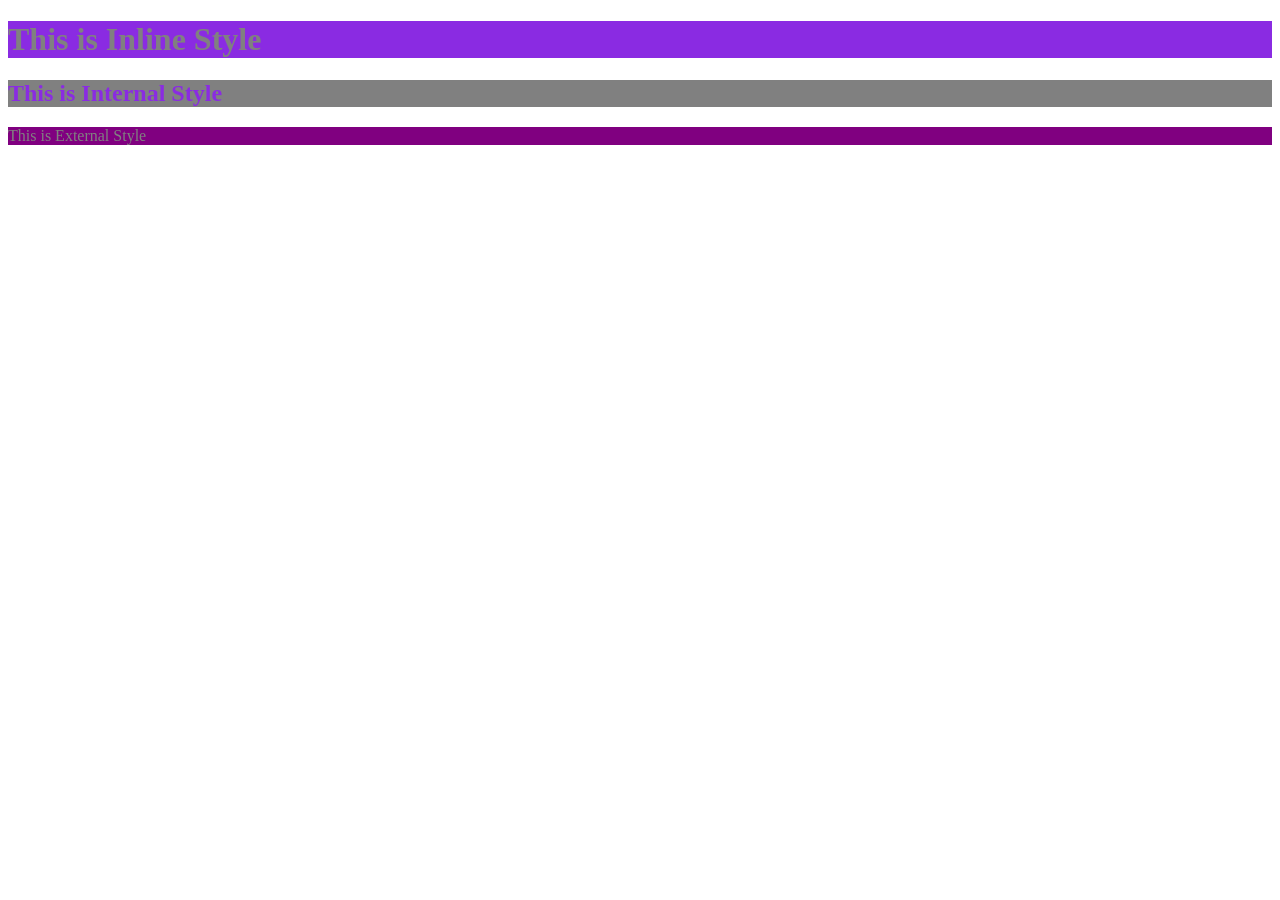
<file: index.html>
<!DOCTYPE html>
<html lang="en">
    <head>
        <title>Exercise CSS</title>

        <!-- Internal Style -->
        <style>
            h2 {
                color: blueviolet;
                background-color: grey;
            }
        </style>

        <!-- External Style -->
        <link rel="stylesheet" href="style.css">
    </head>

    <body>
        <!-- Inline Style -->
        <h1 style="color: grey;
        background-color: blueviolet;">
            This is Inline Style
        </h1>

        <!-- Internal Style -->
        <h2>
            This is Internal Style
        </h2>

        <!-- External Style -->
        <p>
            This is External Style
        </p>
    </body>
</html>
</file>
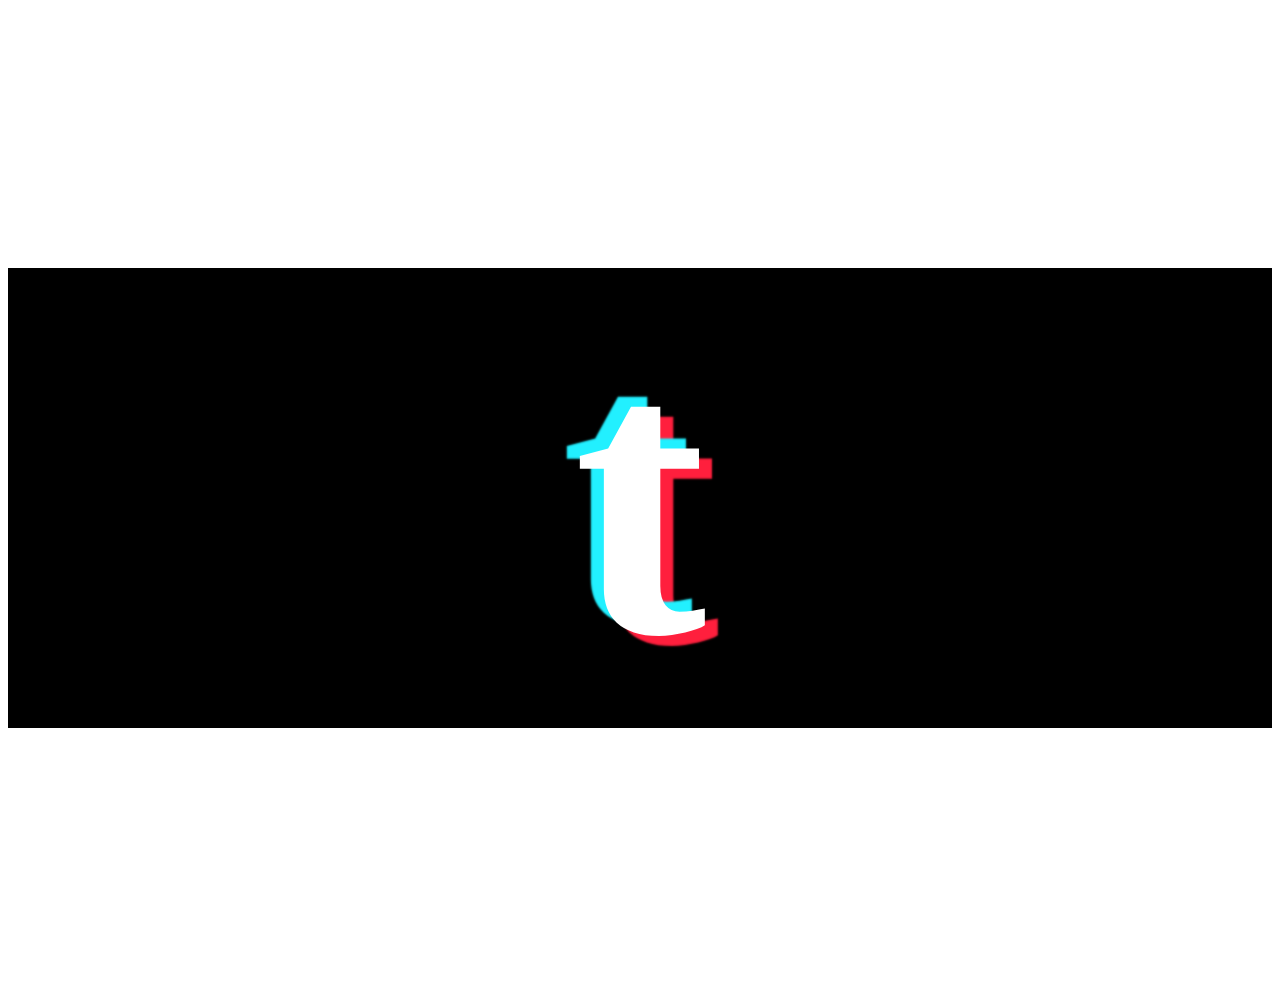
<file: tiktok.html>
<!DOCTYPE html>
<html lang="en">
    <head>
        <title>Tiktok Exercise</title>
        <style>
            h1 {
                background-color: black;
                color: white;
                text-align: center;
                font-size: 400px;
                text-shadow: rgb(34, 240, 255) -13px -10px 2px,
                rgb(255, 31, 61) 13px 10px 2px;
            }
        </style>
    </head>

    <body>
        <h1> t </h1>
    </body>
</html>
</file>
<file: style.css>
p {
    color: grey;
    background-color: purple;
}

.greenp {
    color: green ;
    background-color: #fff;
    border: 4px solid yellowgreen; 
}

h1 {
    color:  magenta;
}
</file>
